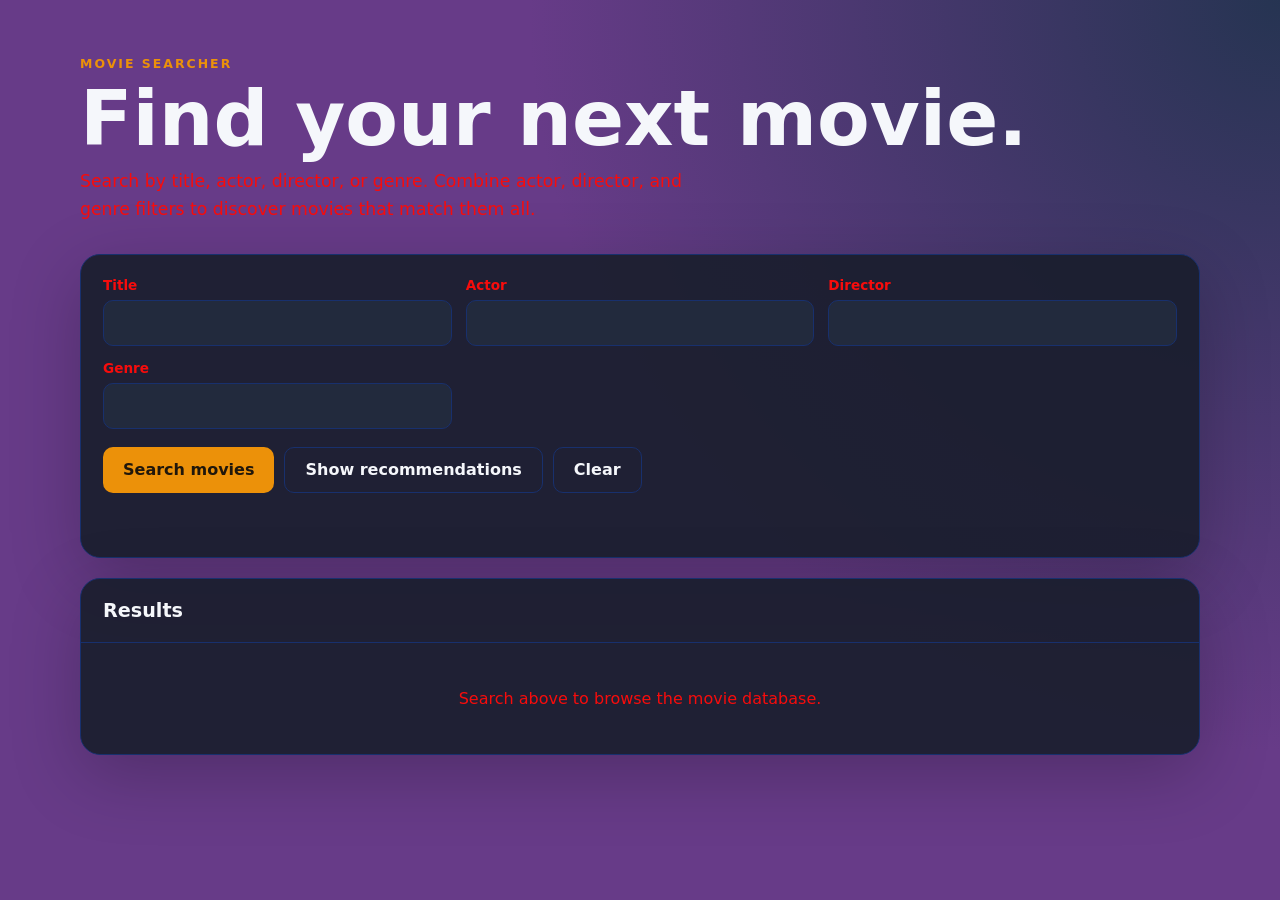
<file: templates/index.html>
<!doctype html>
<html lang="en">
<head>
  <meta charset="utf-8">
  <meta name="viewport" content="width=device-width, initial-scale=1">
  <title>Movie Finder</title>
  <style>
    :root {
      color-scheme: dark;
      --background: #673b88;
      --panel: #9b4994;
      --panel-light: #222a3d;
      --text: #f5f7fb;
      --muted: #f70c0c;
      --accent: #ec9109;
      --accent-dark: #d78a1b;
      --border: #18306d;
      --danger: #ff0aff;
    }

    * { box-sizing: border-box; }

    body {
      margin: 0;
      min-height: 100vh;
      font-family: Inter, ui-sans-serif, system-ui, -apple-system, sans-serif;
      color: var(--text);
      background: radial-gradient(circle at top right, #263452 0, var(--background) 48%);
    }

    main { width: min(1120px, calc(100% - 32px)); margin: 0 auto; padding: 56px 0 72px; }
    .eyebrow { color: var(--accent); font-size: .78rem; font-weight: 800; letter-spacing: .16em; text-transform: uppercase; }
    h1 { margin: 10px 0 12px; font-size: clamp(2.4rem, 7vw, 4.8rem); line-height: .98; }
    .intro { max-width: 620px; margin: 0 0 30px; color: var(--muted); font-size: 1.08rem; line-height: 1.6; }
    .search-panel, .results-panel { border: 1px solid var(--border); border-radius: 20px; background: rgba(25, 30, 45, .92); box-shadow: 0 20px 70px rgba(0, 0, 0, .22); }
    .search-panel { padding: 22px; }
    .fields { display: grid; grid-template-columns: repeat(3, 1fr); gap: 14px; }
    label { display: grid; gap: 7px; color: var(--muted); font-size: .85rem; font-weight: 700; }
    input, select, button { width: 100%; min-height: 46px; border: 1px solid var(--border); border-radius: 10px; font: inherit; }
    input, select { padding: 0 13px; color: var(--text); background: var(--panel-light); }
    input:focus, select:focus { outline: 2px solid var(--accent); outline-offset: 1px; }
    .actions { display: flex; flex-wrap: wrap; gap: 10px; margin-top: 18px; }
    button { width: auto; padding: 0 20px; color: #20170b; background: var(--accent); border: 0; cursor: pointer; font-weight: 800; }
    button:hover { background: #ffca72; }
    button.secondary { color: var(--text); background: transparent; border: 1px solid var(--border); }
    button.secondary:hover { background: var(--panel-light); }
    .status { min-height: 24px; margin: 18px 2px 0; color: var(--muted); }
    .status.error { color: var(--danger); }
    .results-panel { margin-top: 20px; overflow: hidden; }
    .results-header { display: flex; align-items: baseline; justify-content: space-between; gap: 16px; padding: 20px 22px; border-bottom: 1px solid var(--border); }
    h2 { margin: 0; font-size: 1.2rem; }
    #result-count { color: var(--muted); font-size: .9rem; }
    .cards { display: grid; grid-template-columns: repeat(auto-fit, minmax(240px, 1fr)); gap: 12px; padding: 18px; }
    .movie { padding: 17px; border: 1px solid var(--border); border-radius: 14px; background: var(--panel-light); }
    .movie h3 { margin: 0 0 13px; font-size: 1.05rem; }
    .movie p { margin: 6px 0 0; color: var(--muted); font-size: .9rem; }
    .empty { grid-column: 1 / -1; padding: 28px 8px; color: var(--muted); text-align: center; }
    @media (max-width: 720px) { main { padding-top: 32px; } .fields { grid-template-columns: 1fr; } .results-header { align-items: flex-start; flex-direction: column; } }
  </style>
</head>
<body>
  <main>
    <div class="eyebrow">Movie searcher</div>
    <h1>Find your next movie.</h1>
    <p class="intro">Search by title, actor, director, or genre. Combine actor, director, and genre filters to discover movies that match them all.</p>

    <section class="search-panel" aria-label="Movie search">
      <div class="fields">
        <label>Title
          <input id="title" type="text"">
        </label>
        <label>Actor
          <input id="actor" type="text"">
        </label>
        <label>Director
          <input id="director" type="text" ">
        </label>
        <label>Genre
          <input id="genre" type="text"">
        </label>
      </div>
      <div class="actions">
        <button id="search" type="button">Search movies</button>
        <button id="recommend" class="secondary" type="button">Show recommendations</button>
        <button id="clear" class="secondary" type="button">Clear</button>
      </div>
      <p id="status" class="status" role="status"></p>
    </section>

    <section class="results-panel" aria-live="polite">
      <div class="results-header">
        <h2>Results</h2>
        <span id="result-count"></span>
      </div>
      <div id="results" class="cards">
        <div class="empty">Search above to browse the movie database.</div>
      </div>
    </section>
  </main>

  <script>
    const fields = ["title", "actor", "director", "genre"];
    const value = (name) => document.getElementById(name).value.trim();
    const pathPart = (name) => encodeURIComponent(value(name));
    const status = document.getElementById("status");
    const results = document.getElementById("results");
    const count = document.getElementById("result-count");

    function result(movies) {
      count.textContent = `${movies.length} result${movies.length === 1 ? "" : "s"}`;
      if (!movies.length) {
        results.innerHTML = '<div class="empty">No movies matched those filters.</div>';
        return;
      }
      results.innerHTML = movies.map((movie) => `
        <article class="movie">
          <h3>${stopCrash(movie.title || "Untitled")}</h3>
          <p>${movie.year || "Year unavailable"}${movie.runtime ? ` · ${movie.runtime} min` : ""}</p>
          <p>${movie.rating ? `★ ${Number(movie.rating).toFixed(1)} rating` : "Rating unavailable"}</p>
        </article>
      `).join("");
    }

    function stopCrash(text) {
      return String(text).replace(/[&<>"']/g, (character) => ({
        "&": "&amp;", "<": "&lt;", ">": "&gt;", '"': "&quot;", "'": "&#039;"
      }[character]));
    }

    function findStuff() {
      const active = fields.filter((field) => value(field));
      if (!active.length) return null;
      if (active.length === 1) return `/${active[0] === "title" ? "movie" : active[0]}/${pathPart(active[0])}`;
      if (active.length === 2 && active.includes("actor") && active.includes("genre")) return `/genreActor/${pathPart("genre")}/${pathPart("actor")}`;
      if (active.length === 2 && active.includes("director") && active.includes("genre")) return `/genreDirector/${pathPart("genre")}/${pathPart("director")}`;
      if (active.length === 2 && active.includes("actor") && active.includes("director")) return `/actorDirector/${pathPart("actor")}/${pathPart("director")}`;
      if (active.length === 3 && active.includes("actor") && active.includes("genre") && active.includes("director")) return `/actorGenreDirector/${pathPart("actor")}/${pathPart("genre")}/${pathPart("director")}`;
      return null;
    }

    async function load(path) {
      status.className = "status";
      status.textContent = "Searching...";
      try {
        const response = await fetch(path);
        if (!response.ok) throw new Error(`Request failed (${response.status})`);
        result(await response.json());
        status.textContent = "";
      } catch (error) {
        count.textContent = "";
        status.className = "status error";
        status.textContent = error.message;
      }
    }

    document.getElementById("search").addEventListener("click", () => {
      const path = findStuff();
      if (!path) {
        status.className = "status error";
        status.textContent = "Enter one filter, or use a supported combination of filters.";
        return;
      }
      load(path);
    });
    document.getElementById("recommend").addEventListener("click", () => load("/recommendation"));
    document.getElementById("clear").addEventListener("click", () => {
      fields.forEach((field) => { document.getElementById(field).value = ""; });
      count.textContent = "";
      status.className = "status";
      status.textContent = "";
      results.innerHTML = '<div class="empty">Search above to browse the movie database.</div>';
    });
    fields.forEach((field) => document.getElementById(field).addEventListener("keydown", (event) => {
      if (event.key === "Enter") document.getElementById("search").click();
    }));
  </script>
</body>
</html>
</file>
